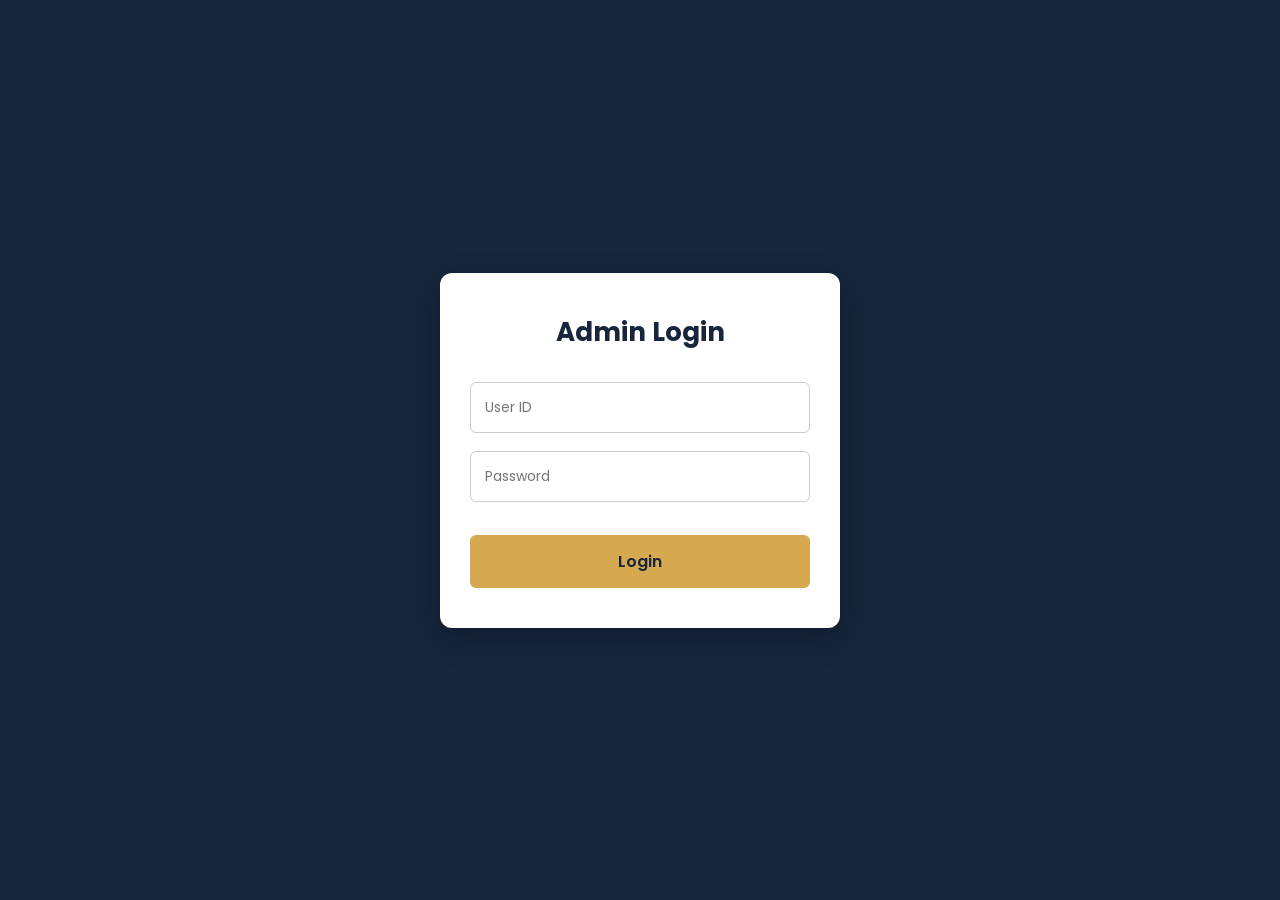
<file: index.html>
<!DOCTYPE html>
<html lang="en">
<head>
    <meta charset="UTF-8">
    <meta name="viewport" content="width=device-width, initial-scale=1.0">
    <title>Admin Login | Samiksha Hostel</title>
    <link rel="stylesheet" href="admin.css">
</head>
<body>

    <div class="login-container">
        <h2>Admin Login</h2>

        <form id="adminLoginForm">
            <input
                type="text"
                id="userid"
                placeholder="User ID"
                required
            >

            <input
                type="password"
                id="password"
                placeholder="Password"
                required
            >

            <p id="errorMessage"></p>

            <button type="submit">Login</button>
        </form>
    </div>

    <script src="admin.js"></script>
</body>
</html>
</file>
<file: admin.css>
@import url('https://fonts.googleapis.com/css2?family=Poppins:wght@400;500;600;700&display=swap');

* {
    margin: 0;
    padding: 0;
    box-sizing: border-box;
    font-family: 'Poppins', sans-serif;
}

body {
    min-height: 100vh;
    display: flex;
    justify-content: center;
    align-items: center;
    background: #17263c;
    padding: 20px;
}

.login-container {
    width: 100%;
    max-width: 400px;
    background: white;
    padding: 40px 30px;
    border-radius: 12px;
    box-shadow: 0 10px 30px rgba(0, 0, 0, 0.25);
}

.login-container h2 {
    text-align: center;
    color: #17263c;
    margin-bottom: 30px;
    font-size: 26px;
}

.login-container input {
    width: 100%;
    padding: 14px;
    margin-bottom: 18px;
    border: 1px solid #ccc;
    border-radius: 6px;
    outline: none;
    font-size: 14px;
}

.login-container input:focus {
    border-color: #d6a84f;
}

.login-container button {
    width: 100%;
    padding: 14px;
    background: #d6a84f;
    color: #17263c;
    border: none;
    border-radius: 6px;
    font-size: 16px;
    font-weight: 600;
    cursor: pointer;
    transition: 0.3s;
}

.login-container button:hover {
    background: #bd9038;
}

#errorMessage {
    color: red;
    font-size: 13px;
    margin-bottom: 15px;
    text-align: center;
}
</file>
